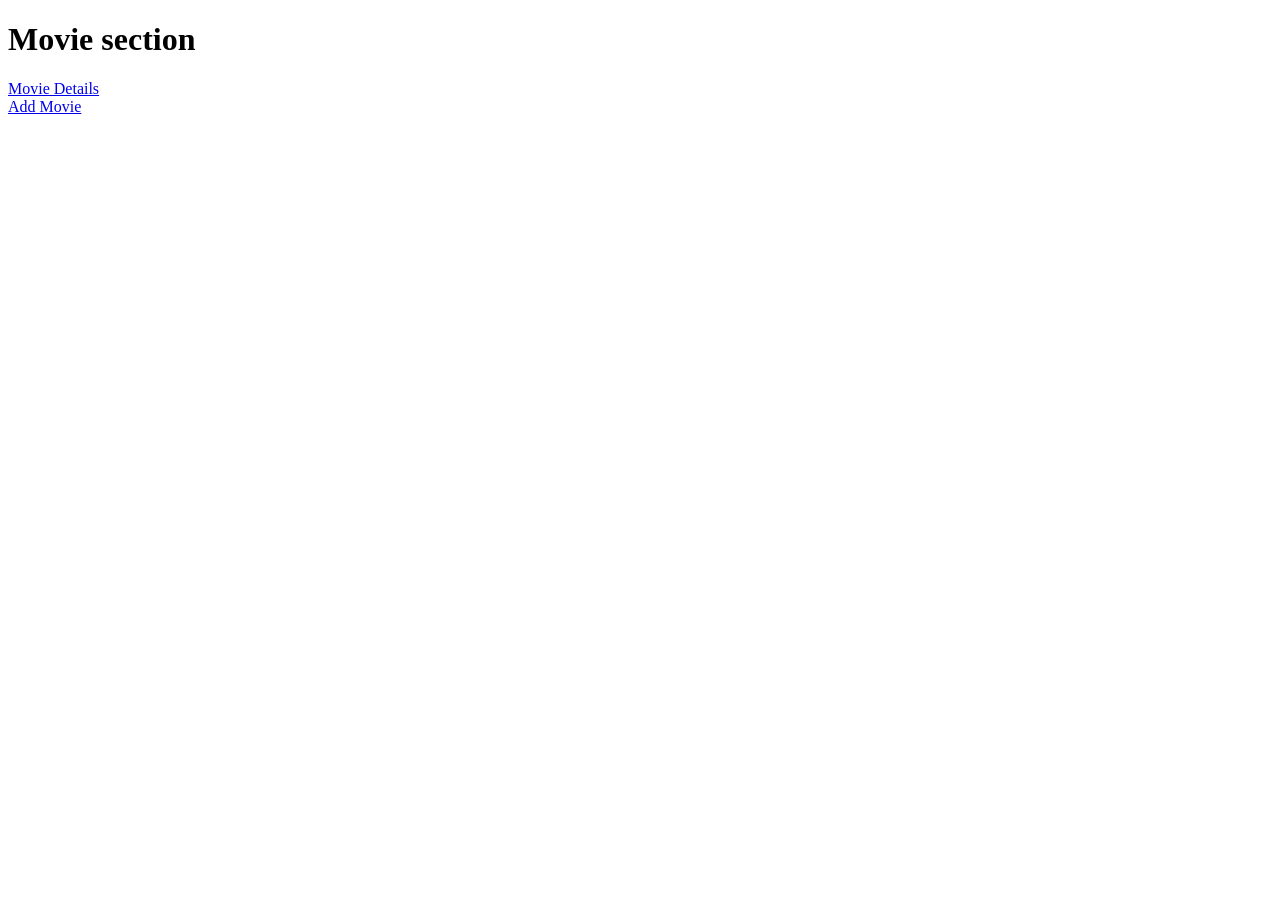
<file: index.html>
<!DOCTYPE html>
<html lang="en">
  <head>
    <meta charset="UTF-8" />
    <meta http-equiv="X-UA-Compatible" content="IE=edge" />
    <meta name="viewport" content="width=device-width, initial-scale=1.0" />
    <title>Movies</title>
    <link rel="stylesheet" href="styles/main.css">
    <script src="scripts/main.js" defer ></script>
  </head>
  <body class="body">
    <h1>Movie section</h1>

    <div class="movie-details">
      <a href="movieDetails.html">Movie Details</a>
    </div>  
    <div>
      <a href="addMovie.html" class="add-movie">Add Movie</a>
    </div>
    <div>
      <table id="movie-card" class="movie-table"></table>
    </div>


    
  </body>
</html>
</file>
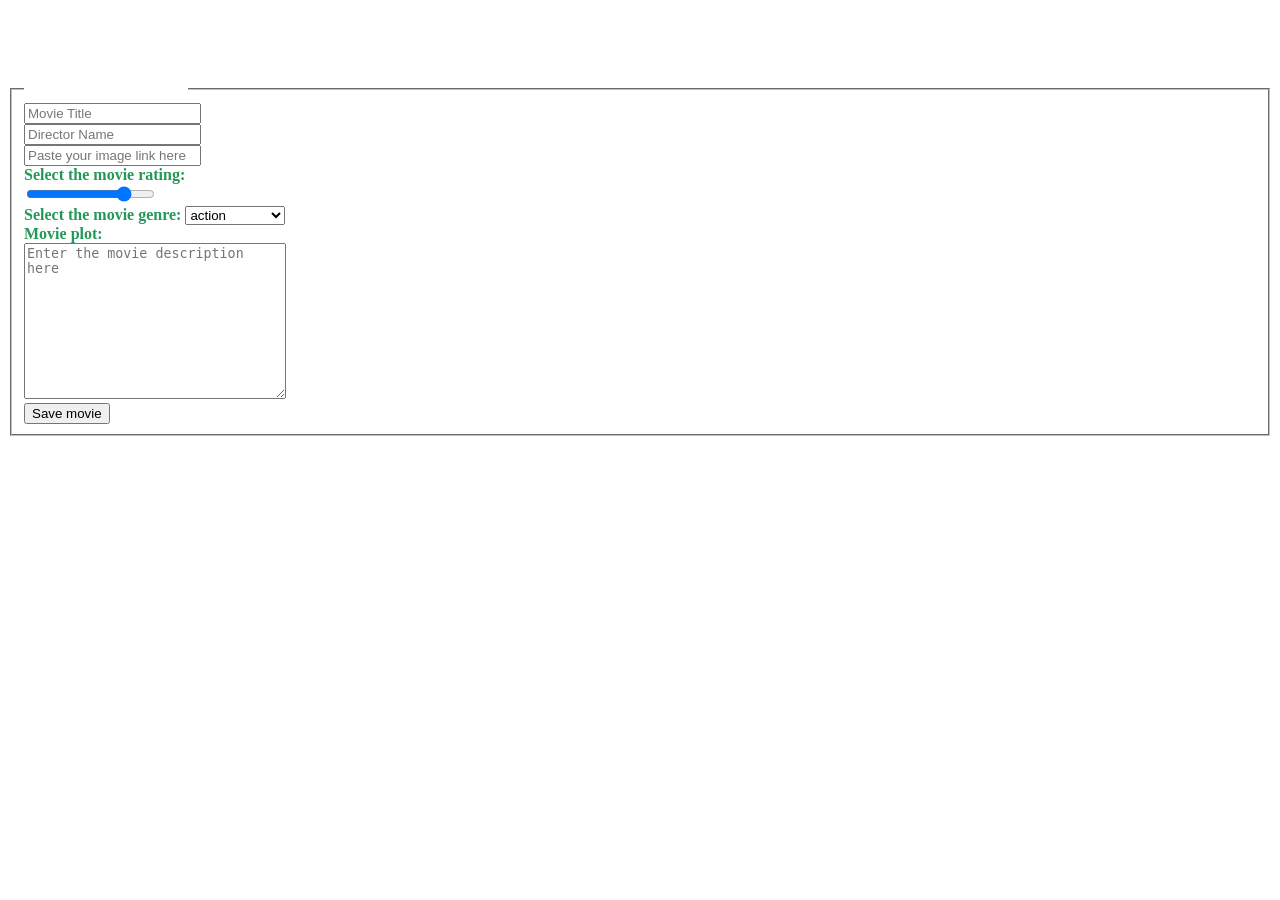
<file: addMovie.html>
<!DOCTYPE html>
<html lang="en">
  <head>
    <meta charset="UTF-8" />
    <meta http-equiv="X-UA-Compatible" content="IE=edge" />
    <meta name="viewport" content="width=device-width, initial-scale=1.0" />
    <title>Add a new movie</title>
    <link rel="stylesheet" href="styles/main.css">
    <script src="scripts/main.js" defer ></script>

  </head>
  <body class="add-body">
    <h1 class="add-title">Add a new movie</h1>
      <form action="post" class="form">
        <fieldset>
            <legend class="legend">Insert the movie details</legend>
          <div>
            <input type="text" name="title" placeholder="Movie Title">
          </div>
          <div>
            <input type="director" name="director" placeholder="Director Name">
          </div>
          <div>
            <input type="url" name="poster" placeholder="Paste your image link here">
          </div>
          <div>
            <div>
              Select the movie rating:
              <label id="result"></label> 
            </div>
          </div>
          <div>
            <input type="range" id="range" min="0" max="10" value="8" step="0.1" onchange="change()">
          </div>
          <div>
            <label for="genre">Select the movie genre:</label>
            <select name="genre" id="genre">
              <option value="action">action</option>
              <option value="adventure">adventure</option>
              <option value="comedy">comedy</option>
              <option value="crime">crime</option>
              <option value="documentary">documentary</option>
              <option value="drama">drama</option>
              <option value="family">family</option>
              <option value="fantasy">fantasy</option>
              <option value="horror">horror</option>
              <option value="music">music</option>
              <option value="musical">musical</option>
              <option value="sci-fi">sci-fi</option>
              <option value="thriller">thriller</option>
              <option value="western">western</option>
            </select>
          </div>
          <div>
            <div>
              Movie plot:
            </div>              
            <textarea name="plot" id="" cols="30" rows="10" placeholder="Enter the movie description here"></textarea>
          </div>
          <button type="submit">Save movie</button>

        </fieldset>
    
      </form>

  </body>
</html>
</file>
<file: styles/main.css>
* {
    box-sizing: border-box;
  }

.body {
    background-image: url(https://images.unsplash.com/photo-1598899134739-24c46f58b8c0?ixlib=rb-1.2.1&ixid=MnwxMjA3fDB8MHxwaG90by1wYWdlfHx8fGVufDB8fHx8&auto=format&fit=crop&w=856&q=80);
    background-position: center;
    background-repeat: no-repeat;
    background-attachment: fixed;
}

.add-body {
    background-image: url(https://images.unsplash.com/photo-1478720568477-152d9b164e26?ixlib=rb-1.2.1&ixid=MnwxMjA3fDB8MHxwaG90by1wYWdlfHx8fGVufDB8fHx8&auto=format&fit=crop&w=870&q=80);
    background-position: center;
    background-repeat: no-repeat;
    background-attachment: fixed;
}

.add-title{
   color: rgba(255, 255, 255, 0.274);
}

.detail-body {
    background-color: rgb(48, 138, 108);
    /* background-image: url(https://images.easytechjunkie.com/movie-theater.jpg);
    background-position: center;
    background-repeat: no-repeat;
    background-attachment: fixed; */
   
}

.form {
    color: rgba(4, 138, 64, 0.877);
    font-weight: bold;
}

.legend {
    color:  rgba(255, 255, 255, 0.274);
}
.movie-details {

}

.movie-table {
    
}

.table-data {
    float: left;
    width: 33.33%;
    padding: 10px;
    height: 300px;
}
</file>
